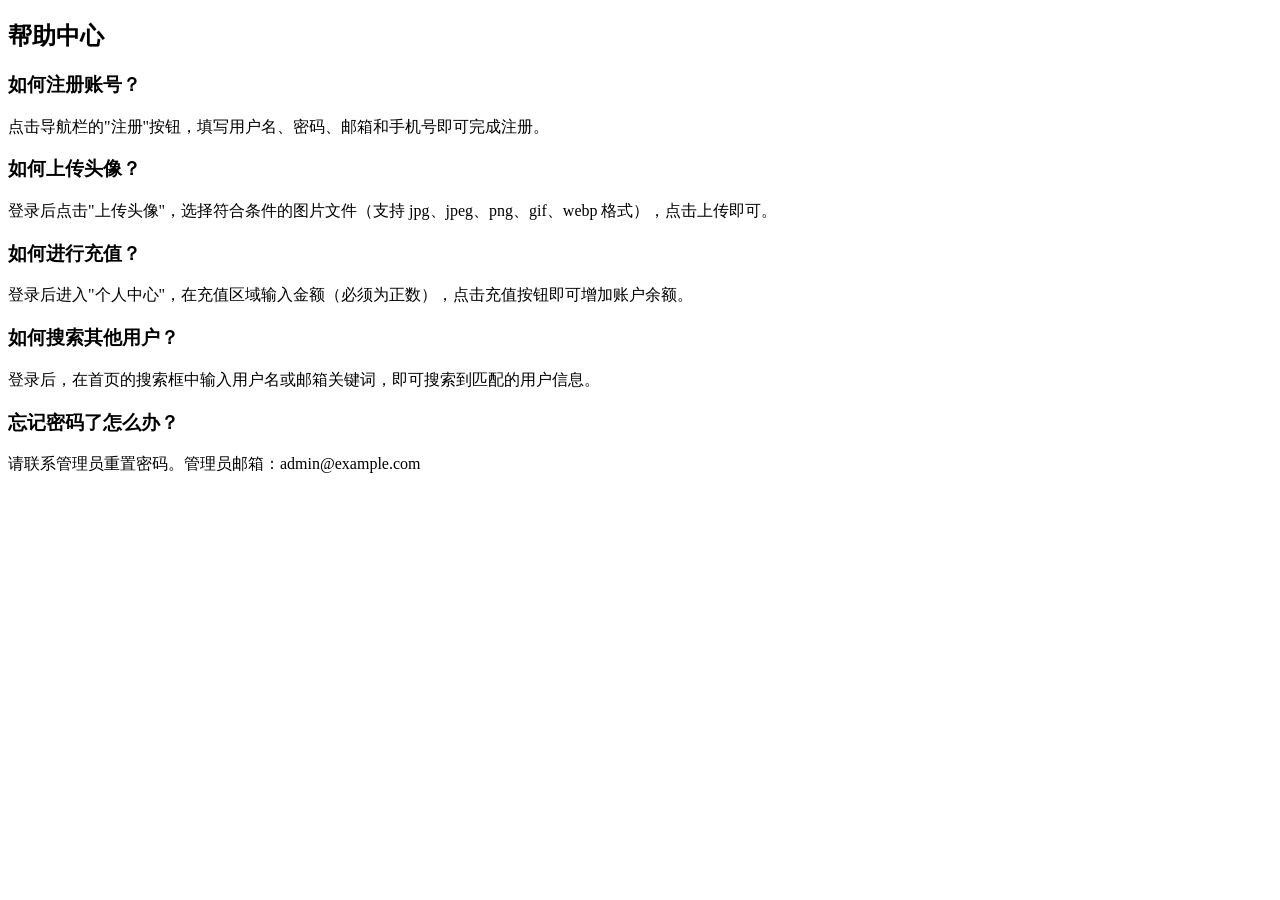
<file: pages/help.html>
<!DOCTYPE html>
<html lang="zh-CN">
<head>
    <meta charset="UTF-8">
    <title>帮助中心</title>
</head>
<body>
    <div class="help-center">
        <h2>帮助中心</h2>
        <div class="help-section">
            <h3>如何注册账号？</h3>
            <p>点击导航栏的"注册"按钮，填写用户名、密码、邮箱和手机号即可完成注册。</p>
        </div>
        <div class="help-section">
            <h3>如何上传头像？</h3>
            <p>登录后点击"上传头像"，选择符合条件的图片文件（支持 jpg、jpeg、png、gif、webp 格式），点击上传即可。</p>
        </div>
        <div class="help-section">
            <h3>如何进行充值？</h3>
            <p>登录后进入"个人中心"，在充值区域输入金额（必须为正数），点击充值按钮即可增加账户余额。</p>
        </div>
        <div class="help-section">
            <h3>如何搜索其他用户？</h3>
            <p>登录后，在首页的搜索框中输入用户名或邮箱关键词，即可搜索到匹配的用户信息。</p>
        </div>
        <div class="help-section">
            <h3>忘记密码了怎么办？</h3>
            <p>请联系管理员重置密码。管理员邮箱：admin@example.com</p>
        </div>
    </div>
</body>
</html>
</file>
